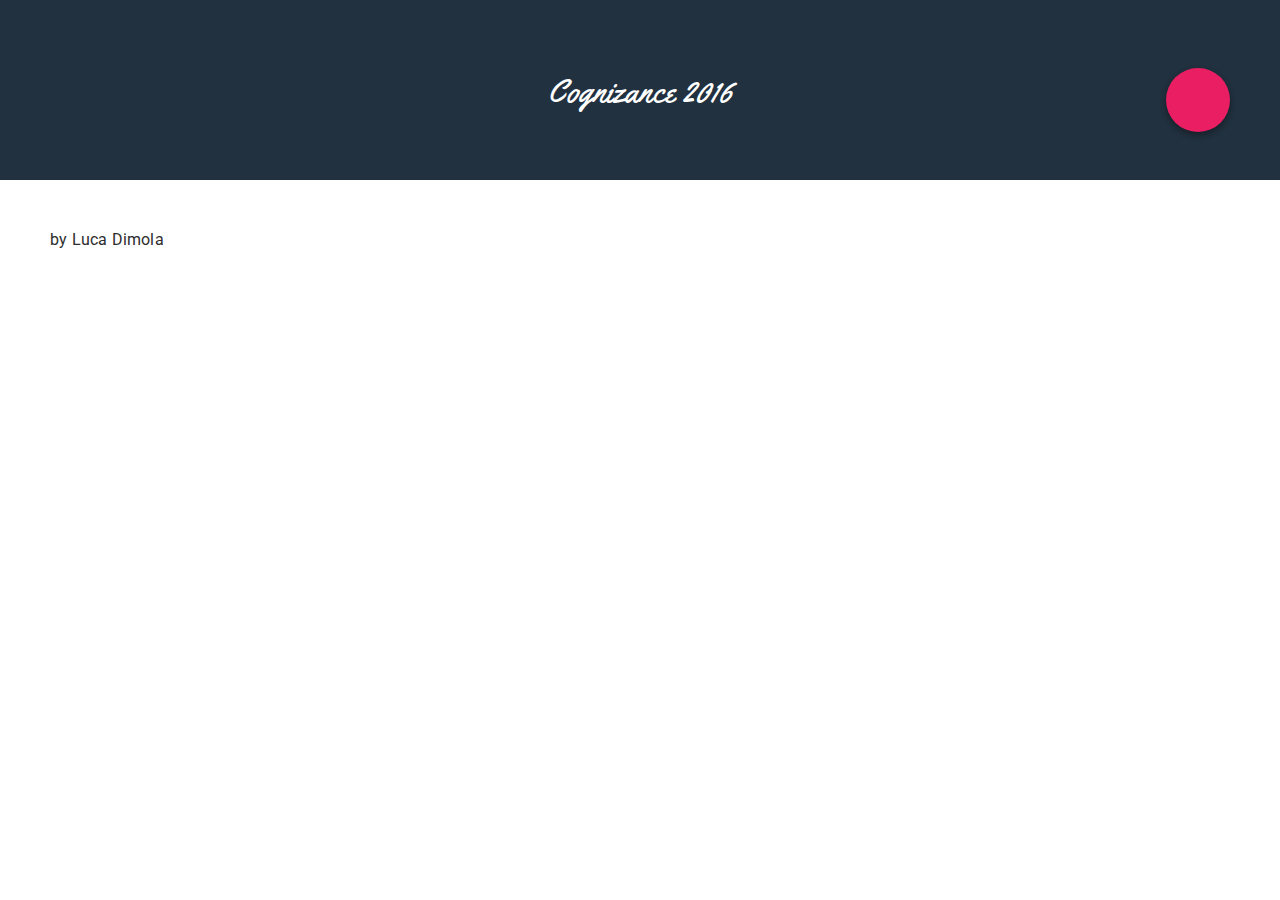
<file: cogni/index.html>
<!DOCTYPE html>
<html >
  <head>
    <meta charset="UTF-8">
    <title>Material Search Transition</title>
    
    <link href='https://fonts.googleapis.com/css?family=Yellowtail' rel='stylesheet' type='text/css'>
    <link rel="stylesheet" href="css/normalize.css">

    <link rel='stylesheet prefetch' href='http://fonts.googleapis.com/css?family=Roboto:400,300'>
<link rel='stylesheet prefetch' href='http://code.ionicframework.com/ionicons/2.0.1/css/ionicons.min.css'>

        <style>
      /* NOTE: The styles were added inline because Prefixfree needs access to your styles and they must be inlined if they are on local disk! */
      html,
body {
  width: 100%;
  height: 100%;
  overflow-x: hidden;
}

body {
  margin: 0;
  font-family: 'Roboto', sans-serif;
  color: #2d2d2d;
  letter-spacing: 0.2px;
}
body .wrapper {
  padding: 50px;
}
body.mode-search {
  overflow: hidden;
}
body.mode-search .form,
body.mode-search .icon-close {
  opacity: 1;
  transform: none;
  pointer-events: all;
}
body.mode-search .control .icon-search {
  opacity: 0;
}
body.mode-search .control .btn {
  transform: scale(70);
}

.header {
  position: relative;
  height: 20%;
  width: 100%;
  background: #22313F;
  color: #FFF;
}
.header .header-content {
  padding: 70px 50px;
}
.header .header-content h1, .header .header-content h2 {
  font-weight: 200;
}

.cogni {
  font-family: 'Yellowtail', cursive;
  text-align: center;
  font-size: 32px;
  margin: 0px auto;
}

.control {
  width: 64px;
  height: 64px;
  position: absolute;
  bottom: -32px;
  right: 50px;
  cursor: pointer;
}
.control .icon-search,
.control .icon-close {
  transition: 0.2s ease-in-out;
}
.control:hover .btn {
  box-shadow: 0 10px 20px rgba(0, 0, 0, 0.19), 0 6px 6px rgba(0, 0, 0, 0.23);
}

/* Button */
.btn {
  position: absolute;
  top: -80px;
  width: 64px;
  height: 64px;
  border-radius: 100%;
  box-sizing: border-box;
  padding: 20px;
  background: #e91e63;
  outline: 0;
  transform-origin: 50%;
  box-shadow: 0 3px 6px rgba(0, 0, 0, 0.16), 0 3px 6px rgba(0, 0, 0, 0.23);
  transition: all 0.7s cubic-bezier(0.4, 0, 0.2, 1);
}

.icon-search {
  position: absolute;
  top: -65px;
  left: 22px;
  font-size: 28px;
}

.icon-close {
  position: fixed;
  top: 30px;
  right: 30px;
  color: #FFF;
  font-size: 80px;
  opacity: 0;
  transform: translate(10px, 0) rotate(90deg);
  transition: all 0.3s ease-in-out;
}

.form {
  height: 80px;
  position: absolute;
  top: 50%;
  left: 50px;
  margin-top: -40px;
  pointer-events: none;
  opacity: 0;
  transform: translate(40px, 0);
  transition: all 0.3s ease-in-out;
}
.form input {
  color: #fff;
  font-size: 54px;
  border: 0;
  background: transparent;
  -webkit-appearance: none;
  box-sizing: border-box;
  outline: 0;
  font-weight: 200;
}
.form ::-webkit-input-placeholder {
  color: #EEE;
}
.form :-moz-placeholder {
  color: #EEE;
  opacity: 1;
}
.form ::-moz-placeholder {
  color: #EEE;
  opacity: 1;
}
.form :-ms-input-placeholder {
  color: #EEE;
}

    </style>

    
        <script src="js/prefixfree.min.js"></script>

    
  </head>

  <body>

    <div class='header'>
  <div class='header-content'>
      <h2 class="cogni">Cognizance 2016</h2>
  </div>
  <div class='control' tabindex='1'>
    <div class='btn'></div>
    <i class='icon-search ion-navicon-round'></i>
  </div>
</div>
<i class='icon-close ion-ios-close-empty'></i>
<div class='form'>
  <!-- <input class='input-search' placeholder='Start Typing' type='text'> -->
  <p>abcjksdbcjdasbjsdbcjaksbsdkjbcsjkbscdjs</p>
  <p>abcjksdbcjdasbjsdbcjaksbsdkjbcsjkbscdjs</p>
  <p>abcjksdbcjdasbjsdbcjaksbsdkjbcsjkbscdjs</p>

</div>
<div class='wrapper'>
  <div id='h2'>by Luca Dimola</div>
</div>
    <script src='http://cdnjs.cloudflare.com/ajax/libs/jquery/2.1.3/jquery.min.js'></script>

        <script src="js/index.js"></script>

    
    
    
  </body>
</html>
</file>
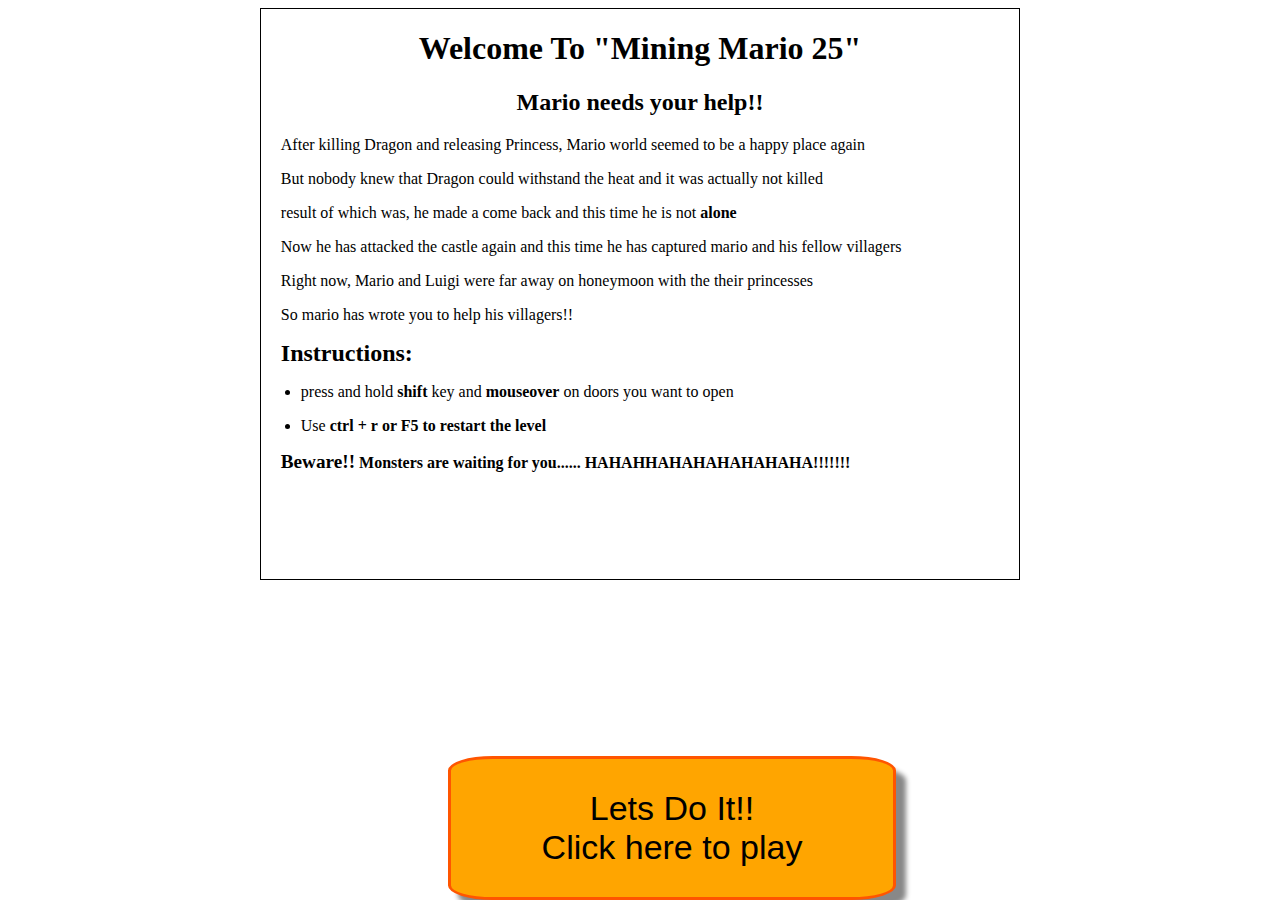
<file: game/index.html>
<!DOCTYPE html>
<html manifest="demo_html.appcache">

<HEAD>
<TITLE></TITLE>

<style type="text/css">

	.start {
		background: orange;
		padding: 30px;
		position: absolute;
		width: 35%;
		/*top: 80%;*/
		bottom: 0%;
		left: 35%;
		z-index: 30;
		font-size: 34px;
		border-radius: 10%;
		border: 3px solid #ff5500;
		box-shadow: 10px 10px 5px #888888;
	}

	.container {
		margin-left: auto;
		margin-right: auto;
		width: 60%;
		height: auto;
		border: 1px solid black;
	}

	h1 {
		text-align: center;
	}

	h2 {
		text-align: center;
	}

	p {
		padding-left: 20px;
		padding-right: 20px;
	}

	#instructs {
		font-weight: bold;
		font-size: 1.5em;
	}

	#beware {
		font-weight: bold;
		font-size: 1.2em;
	}
</style>




<script type="text/javascript">

	function load() {
		window.location.replace("level-1.html");
	}
</script>
</HEAD>
<BODY>



<button class = "start" onclick="load()">Lets Do It!!<br>Click here to play</button>

<div class="container">
	<h1>Welcome To "Mining Mario 25"</h1>
	<h2>Mario needs your help!!</h2>
	<p>After killing Dragon and releasing Princess, Mario world seemed to be a happy place again</p>
	<p>But nobody knew that Dragon could withstand the heat and it was actually not killed</p>
	<p>result of which was, he made a come back and this time he is not <strong>alone</strong></p>
	<p>Now he has attacked the castle again and this time he has captured mario and his fellow villagers</p>
	<p>Right now, Mario and Luigi were far away on honeymoon with the their princesses</p>
	<p>So mario has wrote you to help his villagers!!</p>

	<p><span id = "instructs">Instructions: </span>
	<ul>

	<li>press and hold <strong>shift</strong> key and <strong>mouseover</strong> on doors you want to open</p></li>
	<li>Use <strong>ctrl + r<strong> or <strong>F5</strong> to restart the level</li>
	</ul>
	<p><span id = "beware">Beware!!</span> Monsters are waiting for you...... HAHAHHAHAHAHAHAHAHA!!!!!!!</p>
<br>
<br>
<br>
<br>
<br>


</div>


</BODY>
</HTML>
</file>
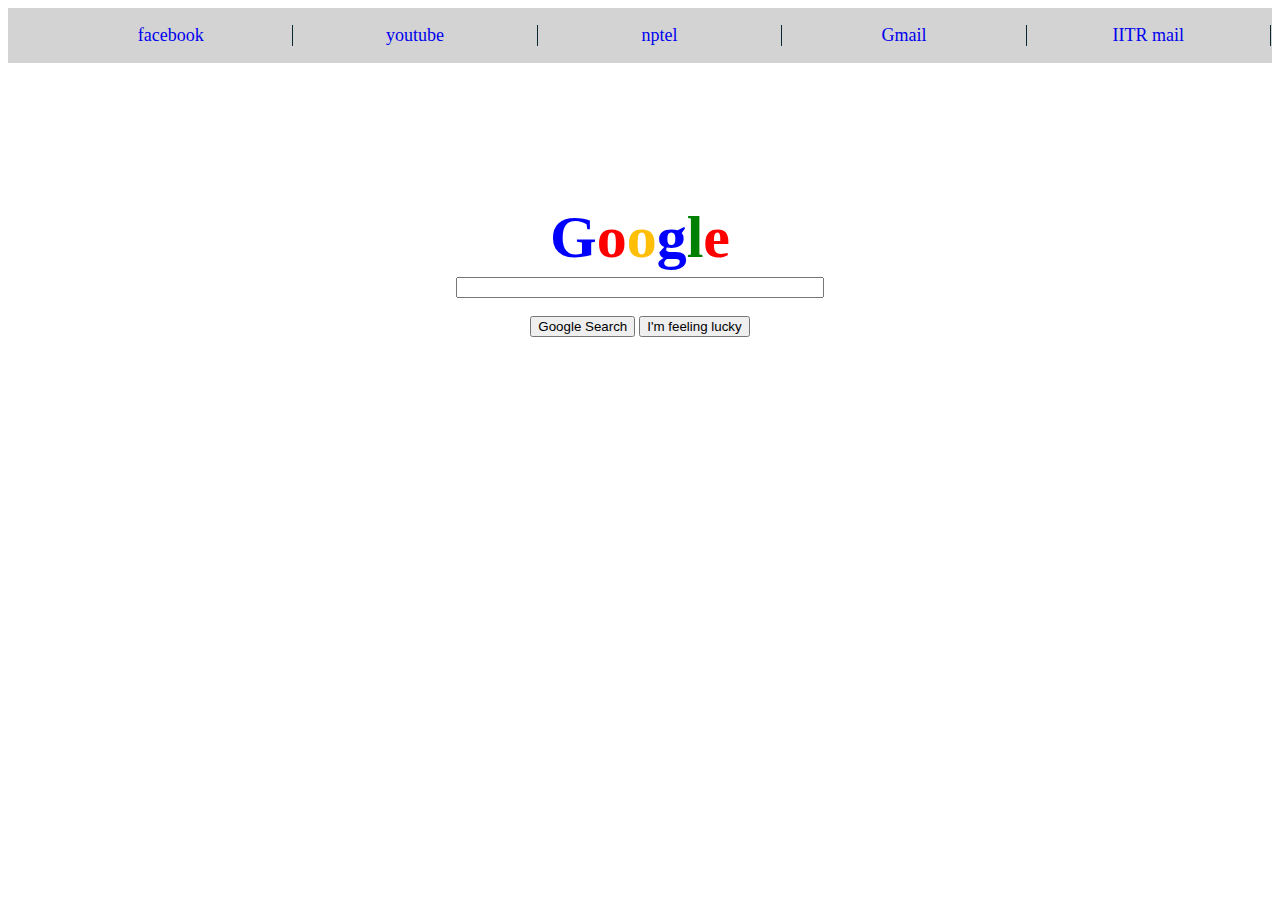
<file: google/index.html>
<!DOCTYPE html>
<html>
<head>
	<title></title>
	<style type="text/css">
		* {
			/*border: 1px solid black;*/
		}

		div h2 {
			margin: 0px;
			margin-bottom: 5px;
			font-size: 60px;
		}

		.nav {
			padding: 1px;
			background: lightgrey;
			
		}

		.nav ul{
			display: flex;
			list-style: none;
		}

		.nav ul li {
			text-align: center;
			flex:1;
			border-right: 1px solid #092733;
		}

		.nav ul li a {

			font-size: 18px;
			text-decoration: none;

		}

	</style>
</head>
<body>

	<div class="nav">
		
		<ul>
			<li><a href = "http://www.facebook.com">facebook</a></li>
			<li><a href = "http://www.youtube.com">youtube</a></li>
			<li><a href = "http://onlinecourses.nptel.ac.in">nptel</a></li>
			<li><a href = "http://mail.google.com">Gmail</a></li>
			<li><a href = "https://mail.iitr.ac.in/iwc_static/layout/main.html?lang=en-US&2-6.01_002019&">IITR mail</a></li>
		</ul>
	</div>
	<div style="text-align: center; margin-top: 140px;">
		<h2><span style = "color: blue">G</span><span style = "color: red">o</span><span style = "color: #FEBF06">o</span><span style = "color: blue">g</span><span style = "color: green">l</span><span style = "color: red">e</span></h2>
	<form method="get" action="http://www.google.com/search">
		<input name="query" type="text" style="width: 360px" /><br><br>
		<input type="submit" value="Google Search">
		<input type="submit" value="I'm feeling lucky">
	</form>
	</div>
</body>
</html>
</file>
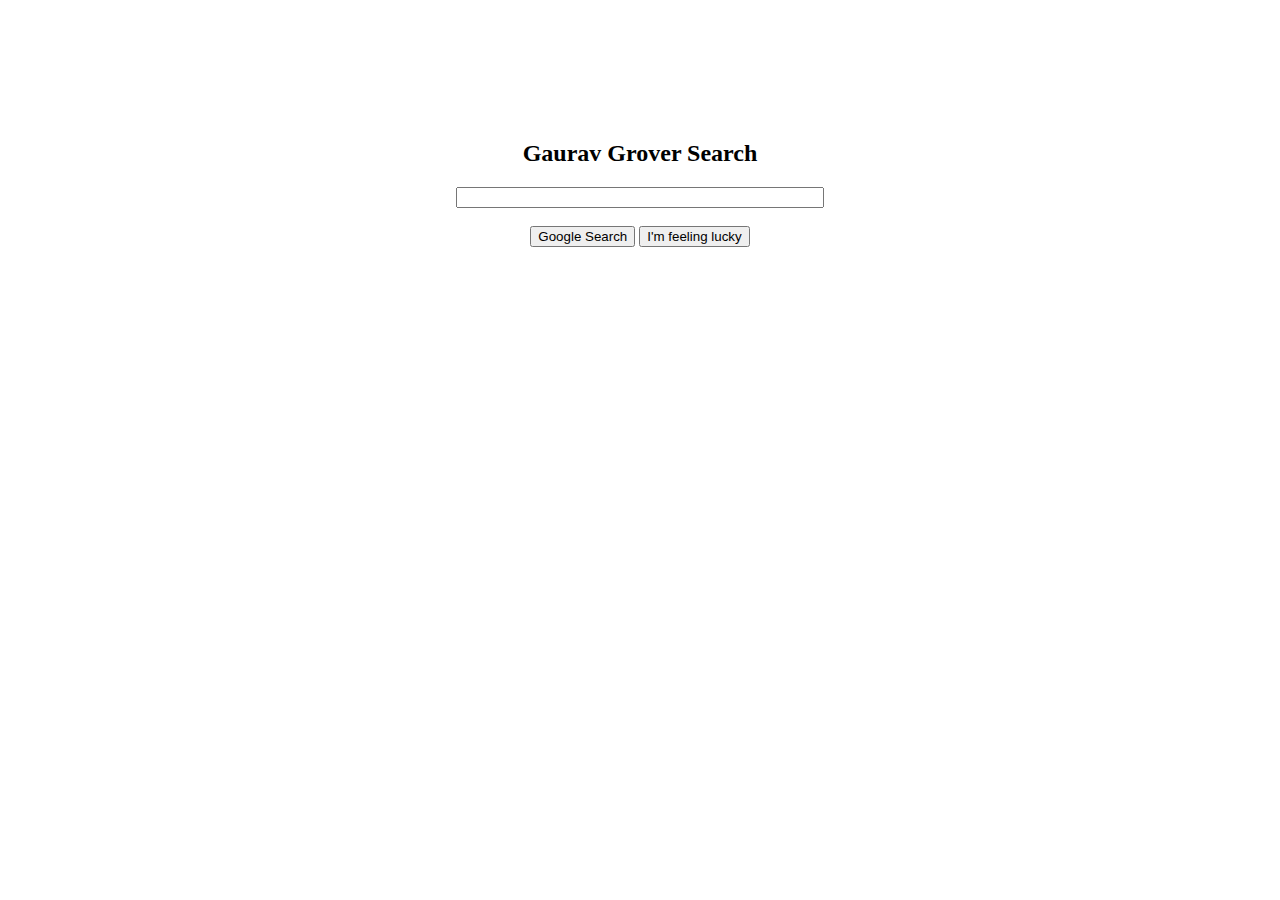
<file: test/index.html>
<!DOCTYPE html>
<html>
<head>
	<title></title>
</head>
<body>
	<div style="text-align: center; margin-top: 140px;">
		<h2>Gaurav Grover Search</h2>
	<form method="get" action="http://www.google.com/search">
		<input name="query" type="text" style="width: 360px" /><br><br>
		<input type="submit" value="Google Search">
		<input type="submit" value="I'm feeling lucky">
	</form>
	</div>
</body>
</html>
</file>
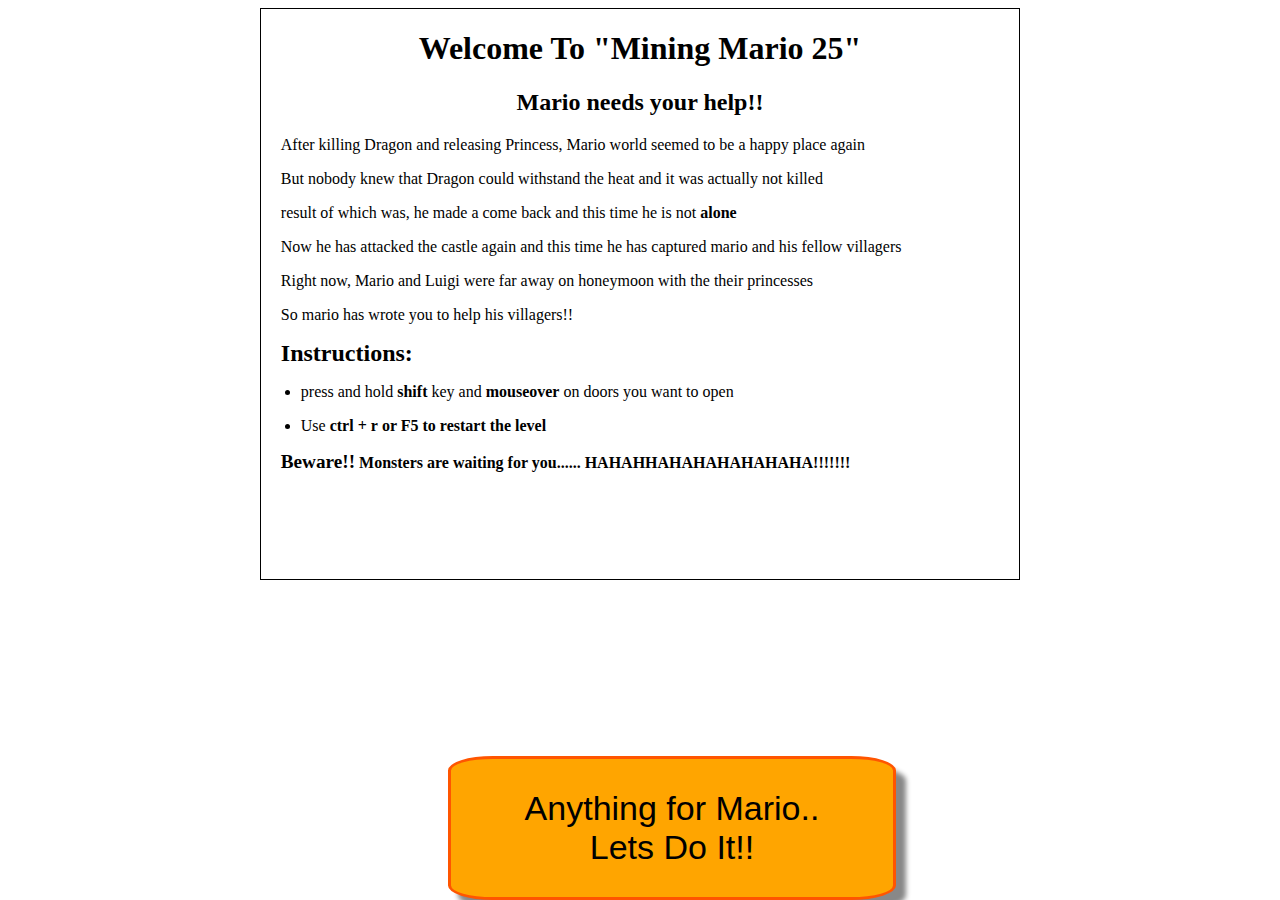
<file: new.html>
<!DOCTYPE html>
<html manifest="demo_html.appcache">

<HEAD>
<TITLE></TITLE>

<style type="text/css">

	.start {
		background: orange;
		padding: 30px;
		position: absolute;
		width: 35%;
		/*top: 80%;*/
		bottom: 0%;
		left: 35%;
		z-index: 30;
		font-size: 34px;
		border-radius: 10%;
		border: 3px solid #ff5500;
		box-shadow: 10px 10px 5px #888888;
	}

	.container {
		margin-left: auto;
		margin-right: auto;
		width: 60%;
		height: auto;
		border: 1px solid black;
	}

	h1 {
		text-align: center;
	}

	h2 {
		text-align: center;
	}

	p {
		padding-left: 20px;
		padding-right: 20px;
	}

	#instructs {
		font-weight: bold;
		font-size: 1.5em;
	}

	#beware {
		font-weight: bold;
		font-size: 1.2em;
	}
</style>




<script type="text/javascript">

	function load() {
		window.location.replace("level-1.html");
	}
</script>
</HEAD>
<BODY>



<button class = "start" onclick="load()">Anything for Mario..<br> Lets Do It!!</button>

<div class="container">
	<h1>Welcome To "Mining Mario 25"</h1>
	<h2>Mario needs your help!!</h2>
	<p>After killing Dragon and releasing Princess, Mario world seemed to be a happy place again</p>
	<p>But nobody knew that Dragon could withstand the heat and it was actually not killed</p>
	<p>result of which was, he made a come back and this time he is not <strong>alone</strong></p>
	<p>Now he has attacked the castle again and this time he has captured mario and his fellow villagers</p>
	<p>Right now, Mario and Luigi were far away on honeymoon with the their princesses</p>
	<p>So mario has wrote you to help his villagers!!</p>

	<p><span id = "instructs">Instructions: </span>
	<ul>

	<li>press and hold <strong>shift</strong> key and <strong>mouseover</strong> on doors you want to open</p></li>
	<li>Use <strong>ctrl + r<strong> or <strong>F5</strong> to restart the level</li>
	</ul>
	<p><span id = "beware">Beware!!</span> Monsters are waiting for you...... HAHAHHAHAHAHAHAHAHA!!!!!!!</p>
<br>
<br>
<br>
<br>
<br>


</div>


</BODY>
</HTML>
</file>
